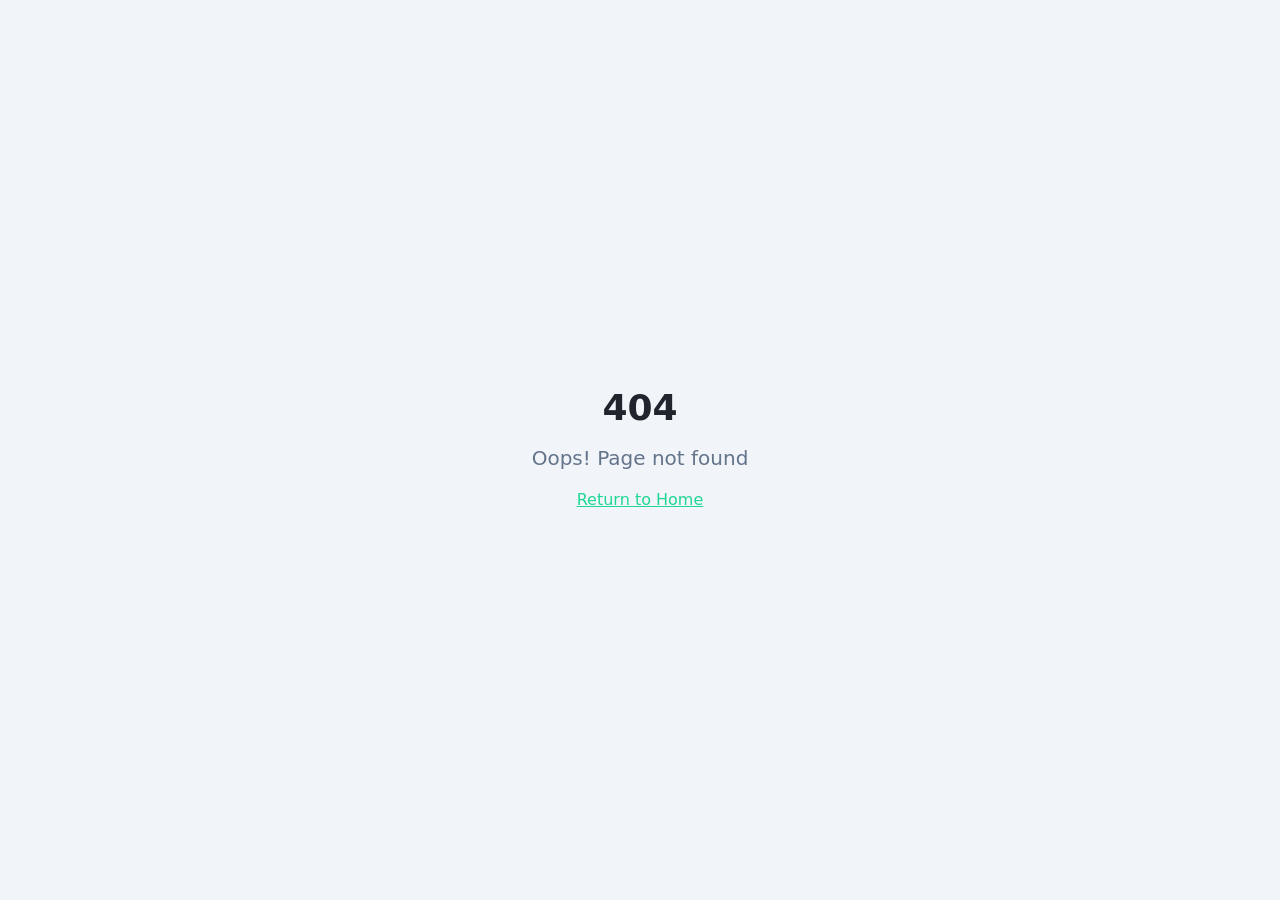
<file: index.html>
<!doctype html>
<html lang="en">
  <head>
    <meta charset="UTF-8" />
    <meta name="viewport" content="width=device-width, initial-scale=1.0" />
    <title>Ganpat Meghwal — Gitick Sales | Loan Services in Udaipur</title>
    <meta name="description" content="Ganpat Meghwal, Director at Gitick Sales, Udaipur. Home, Business, Personal, Mortgage Loans & Insurance services." />
    <meta name="author" content="Ganpat Meghwal" />

    <meta property="og:title" content="Ganpat Meghwal — Gitick Sales" />
    <meta property="og:description" content="Deals in all kinds of loans — Home, Business, Personal, Mortgage & more." />
    <meta property="og:type" content="profile" />
    <meta property="og:image" content="https://theganpat.com/og-image.png?v=2" />

    <meta name="twitter:card" content="summary_large_image" />
    <meta name="twitter:site" content="@ganpatmeghwal94" />
    <meta name="twitter:image" content="https://theganpat.com/og-image.png" />
    <script type="module" crossorigin src="/assets/index-DrXNhqH5.js"></script>
    <link rel="stylesheet" crossorigin href="/assets/index-D7jkDGzc.css">
  </head>

  <body>
    <div id="root"></div>
  </body>
</html>
</file>
<file: assets/index-D7jkDGzc.css>
*,:before,:after{--tw-border-spacing-x: 0;--tw-border-spacing-y: 0;--tw-translate-x: 0;--tw-translate-y: 0;--tw-rotate: 0;--tw-skew-x: 0;--tw-skew-y: 0;--tw-scale-x: 1;--tw-scale-y: 1;--tw-pan-x: ;--tw-pan-y: ;--tw-pinch-zoom: ;--tw-scroll-snap-strictness: proximity;--tw-gradient-from-position: ;--tw-gradient-via-position: ;--tw-gradient-to-position: ;--tw-ordinal: ;--tw-slashed-zero: ;--tw-numeric-figure: ;--tw-numeric-spacing: ;--tw-numeric-fraction: ;--tw-ring-inset: ;--tw-ring-offset-width: 0px;--tw-ring-offset-color: #fff;--tw-ring-color: rgb(59 130 246 / .5);--tw-ring-offset-shadow: 0 0 #0000;--tw-ring-shadow: 0 0 #0000;--tw-shadow: 0 0 #0000;--tw-shadow-colored: 0 0 #0000;--tw-blur: ;--tw-brightness: ;--tw-contrast: ;--tw-grayscale: ;--tw-hue-rotate: ;--tw-invert: ;--tw-saturate: ;--tw-sepia: ;--tw-drop-shadow: ;--tw-backdrop-blur: ;--tw-backdrop-brightness: ;--tw-backdrop-contrast: ;--tw-backdrop-grayscale: ;--tw-backdrop-hue-rotate: ;--tw-backdrop-invert: ;--tw-backdrop-opacity: ;--tw-backdrop-saturate: ;--tw-backdrop-sepia: ;--tw-contain-size: ;--tw-contain-layout: ;--tw-contain-paint: ;--tw-contain-style: }::backdrop{--tw-border-spacing-x: 0;--tw-border-spacing-y: 0;--tw-translate-x: 0;--tw-translate-y: 0;--tw-rotate: 0;--tw-skew-x: 0;--tw-skew-y: 0;--tw-scale-x: 1;--tw-scale-y: 1;--tw-pan-x: ;--tw-pan-y: ;--tw-pinch-zoom: ;--tw-scroll-snap-strictness: proximity;--tw-gradient-from-position: ;--tw-gradient-via-position: ;--tw-gradient-to-position: ;--tw-ordinal: ;--tw-slashed-zero: ;--tw-numeric-figure: ;--tw-numeric-spacing: ;--tw-numeric-fraction: ;--tw-ring-inset: ;--tw-ring-offset-width: 0px;--tw-ring-offset-color: #fff;--tw-ring-color: rgb(59 130 246 / .5);--tw-ring-offset-shadow: 0 0 #0000;--tw-ring-shadow: 0 0 #0000;--tw-shadow: 0 0 #0000;--tw-shadow-colored: 0 0 #0000;--tw-blur: ;--tw-brightness: ;--tw-contrast: ;--tw-grayscale: ;--tw-hue-rotate: ;--tw-invert: ;--tw-saturate: ;--tw-sepia: ;--tw-drop-shadow: ;--tw-backdrop-blur: ;--tw-backdrop-brightness: ;--tw-backdrop-contrast: ;--tw-backdrop-grayscale: ;--tw-backdrop-hue-rotate: ;--tw-backdrop-invert: ;--tw-backdrop-opacity: ;--tw-backdrop-saturate: ;--tw-backdrop-sepia: ;--tw-contain-size: ;--tw-contain-layout: ;--tw-contain-paint: ;--tw-contain-style: }*,:before,:after{box-sizing:border-box;border-width:0;border-style:solid;border-color:#e5e7eb}:before,:after{--tw-content: ""}html,:host{line-height:1.5;-webkit-text-size-adjust:100%;-moz-tab-size:4;-o-tab-size:4;tab-size:4;font-family:ui-sans-serif,system-ui,sans-serif,"Apple Color Emoji","Segoe UI Emoji",Segoe UI Symbol,"Noto Color Emoji";font-feature-settings:normal;font-variation-settings:normal;-webkit-tap-highlight-color:transparent}body{margin:0;line-height:inherit}hr{height:0;color:inherit;border-top-width:1px}abbr:where([title]){-webkit-text-decoration:underline dotted;text-decoration:underline dotted}h1,h2,h3,h4,h5,h6{font-size:inherit;font-weight:inherit}a{color:inherit;text-decoration:inherit}b,strong{font-weight:bolder}code,kbd,samp,pre{font-family:ui-monospace,SFMono-Regular,Menlo,Monaco,Consolas,Liberation Mono,Courier New,monospace;font-feature-settings:normal;font-variation-settings:normal;font-size:1em}small{font-size:80%}sub,sup{font-size:75%;line-height:0;position:relative;vertical-align:baseline}sub{bottom:-.25em}sup{top:-.5em}table{text-indent:0;border-color:inherit;border-collapse:collapse}button,input,optgroup,select,textarea{font-family:inherit;font-feature-settings:inherit;font-variation-settings:inherit;font-size:100%;font-weight:inherit;line-height:inherit;letter-spacing:inherit;color:inherit;margin:0;padding:0}button,select{text-transform:none}button,input:where([type=button]),input:where([type=reset]),input:where([type=submit]){-webkit-appearance:button;background-color:transparent;background-image:none}:-moz-focusring{outline:auto}:-moz-ui-invalid{box-shadow:none}progress{vertical-align:baseline}::-webkit-inner-spin-button,::-webkit-outer-spin-button{height:auto}[type=search]{-webkit-appearance:textfield;outline-offset:-2px}::-webkit-search-decoration{-webkit-appearance:none}::-webkit-file-upload-button{-webkit-appearance:button;font:inherit}summary{display:list-item}blockquote,dl,dd,h1,h2,h3,h4,h5,h6,hr,figure,p,pre{margin:0}fieldset{margin:0;padding:0}legend{padding:0}ol,ul,menu{list-style:none;margin:0;padding:0}dialog{padding:0}textarea{resize:vertical}input::-moz-placeholder,textarea::-moz-placeholder{opacity:1;color:#9ca3af}input::placeholder,textarea::placeholder{opacity:1;color:#9ca3af}button,[role=button]{cursor:pointer}:disabled{cursor:default}img,svg,video,canvas,audio,iframe,embed,object{display:block;vertical-align:middle}img,video{max-width:100%;height:auto}[hidden]:where(:not([hidden=until-found])){display:none}:root{--background: 220 20% 94%;--foreground: 220 15% 15%;--page-bg: 220 20% 94%;--card-bg: 220 15% 18%;--card-fg: 0 0% 95%;--muted-fg: 220 10% 65%;--card: 220 15% 18%;--card-foreground: 0 0% 95%;--popover: 220 15% 18%;--popover-foreground: 0 0% 95%;--primary: 158 75% 48%;--primary-foreground: 220 15% 12%;--banner-from: 195 65% 12%;--banner-to: 195 55% 22%;--secondary: 210 40% 96.1%;--secondary-foreground: 222.2 47.4% 11.2%;--muted: 210 40% 96.1%;--muted-foreground: 215.4 16.3% 46.9%;--accent: 210 40% 96.1%;--accent-foreground: 222.2 47.4% 11.2%;--destructive: 0 84.2% 60.2%;--destructive-foreground: 210 40% 98%;--border: 214.3 31.8% 91.4%;--input: 214.3 31.8% 91.4%;--ring: 222.2 84% 4.9%;--radius: .5rem;--sidebar-background: 0 0% 98%;--sidebar-foreground: 240 5.3% 26.1%;--sidebar-primary: 240 5.9% 10%;--sidebar-primary-foreground: 0 0% 98%;--sidebar-accent: 240 4.8% 95.9%;--sidebar-accent-foreground: 240 5.9% 10%;--sidebar-border: 220 13% 91%;--sidebar-ring: 217.2 91.2% 59.8%}.dark{--background: 222.2 84% 4.9%;--foreground: 210 40% 98%;--card: 222.2 84% 4.9%;--card-foreground: 210 40% 98%;--popover: 222.2 84% 4.9%;--popover-foreground: 210 40% 98%;--primary: 210 40% 98%;--primary-foreground: 222.2 47.4% 11.2%;--secondary: 217.2 32.6% 17.5%;--secondary-foreground: 210 40% 98%;--muted: 217.2 32.6% 17.5%;--muted-foreground: 215 20.2% 65.1%;--accent: 217.2 32.6% 17.5%;--accent-foreground: 210 40% 98%;--destructive: 0 62.8% 30.6%;--destructive-foreground: 210 40% 98%;--border: 217.2 32.6% 17.5%;--input: 217.2 32.6% 17.5%;--ring: 212.7 26.8% 83.9%;--sidebar-background: 240 5.9% 10%;--sidebar-foreground: 240 4.8% 95.9%;--sidebar-primary: 224.3 76.3% 48%;--sidebar-primary-foreground: 0 0% 100%;--sidebar-accent: 240 3.7% 15.9%;--sidebar-accent-foreground: 240 4.8% 95.9%;--sidebar-border: 240 3.7% 15.9%;--sidebar-ring: 217.2 91.2% 59.8%}*{border-color:hsl(var(--border))}body{background-color:hsl(var(--background));color:hsl(var(--foreground))}.sr-only{position:absolute;width:1px;height:1px;padding:0;margin:-1px;overflow:hidden;clip:rect(0,0,0,0);white-space:nowrap;border-width:0}.pointer-events-none{pointer-events:none}.pointer-events-auto{pointer-events:auto}.visible{visibility:visible}.invisible{visibility:hidden}.fixed{position:fixed}.absolute{position:absolute}.relative{position:relative}.inset-0{top:0;right:0;bottom:0;left:0}.inset-x-0{left:0;right:0}.inset-y-0{top:0;bottom:0}.-bottom-12{bottom:-3rem}.-left-12{left:-3rem}.-right-12{right:-3rem}.-top-12{top:-3rem}.bottom-0{bottom:0}.bottom-5{bottom:1.25rem}.left-0{left:0}.left-1{left:.25rem}.left-1\/2{left:50%}.left-2{left:.5rem}.left-3{left:.75rem}.left-\[50\%\]{left:50%}.right-0{right:0}.right-1{right:.25rem}.right-2{right:.5rem}.right-3{right:.75rem}.right-4{right:1rem}.top-0{top:0}.top-1\.5{top:.375rem}.top-1\/2{top:50%}.top-2{top:.5rem}.top-3{top:.75rem}.top-3\.5{top:.875rem}.top-4{top:1rem}.top-\[1px\]{top:1px}.top-\[50\%\]{top:50%}.top-\[60\%\]{top:60%}.top-full{top:100%}.z-10{z-index:10}.z-20{z-index:20}.z-50{z-index:50}.z-\[100\]{z-index:100}.z-\[1\]{z-index:1}.z-\[60\]{z-index:60}.-mx-1{margin-left:-.25rem;margin-right:-.25rem}.mx-2{margin-left:.5rem;margin-right:.5rem}.mx-3\.5{margin-left:.875rem;margin-right:.875rem}.mx-auto{margin-left:auto;margin-right:auto}.my-0\.5{margin-top:.125rem;margin-bottom:.125rem}.my-1{margin-top:.25rem;margin-bottom:.25rem}.-ml-3{margin-left:-.75rem}.-ml-4{margin-left:-1rem}.-mt-4{margin-top:-1rem}.mb-1{margin-bottom:.25rem}.mb-2{margin-bottom:.5rem}.mb-4{margin-bottom:1rem}.mb-5{margin-bottom:1.25rem}.mb-6{margin-bottom:1.5rem}.ml-1{margin-left:.25rem}.ml-auto{margin-left:auto}.mr-2{margin-right:.5rem}.mt-1{margin-top:.25rem}.mt-1\.5{margin-top:.375rem}.mt-2{margin-top:.5rem}.mt-24{margin-top:6rem}.mt-3{margin-top:.75rem}.mt-4{margin-top:1rem}.mt-5{margin-top:1.25rem}.mt-6{margin-top:1.5rem}.mt-auto{margin-top:auto}.block{display:block}.inline-block{display:inline-block}.flex{display:flex}.inline-flex{display:inline-flex}.table{display:table}.grid{display:grid}.hidden{display:none}.aspect-square{aspect-ratio:1 / 1}.aspect-video{aspect-ratio:16 / 9}.size-4{width:1rem;height:1rem}.h-1\.5{height:.375rem}.h-10{height:2.5rem}.h-11{height:2.75rem}.h-12{height:3rem}.h-2{height:.5rem}.h-2\.5{height:.625rem}.h-20{height:5rem}.h-24{height:6rem}.h-3{height:.75rem}.h-3\.5{height:.875rem}.h-4{height:1rem}.h-40{height:10rem}.h-44{height:11rem}.h-48{height:12rem}.h-5{height:1.25rem}.h-56{height:14rem}.h-6{height:1.5rem}.h-7{height:1.75rem}.h-8{height:2rem}.h-9{height:2.25rem}.h-\[1px\]{height:1px}.h-\[var\(--radix-navigation-menu-viewport-height\)\]{height:var(--radix-navigation-menu-viewport-height)}.h-\[var\(--radix-select-trigger-height\)\]{height:var(--radix-select-trigger-height)}.h-auto{height:auto}.h-full{height:100%}.h-px{height:1px}.h-svh{height:100svh}.max-h-80{max-height:20rem}.max-h-96{max-height:24rem}.max-h-\[300px\]{max-height:300px}.max-h-\[85vh\]{max-height:85vh}.max-h-screen{max-height:100vh}.min-h-0{min-height:0px}.min-h-\[80px\]{min-height:80px}.min-h-screen{min-height:100vh}.min-h-svh{min-height:100svh}.w-0{width:0px}.w-1{width:.25rem}.w-10{width:2.5rem}.w-11{width:2.75rem}.w-12{width:3rem}.w-2{width:.5rem}.w-2\.5{width:.625rem}.w-24{width:6rem}.w-3{width:.75rem}.w-3\.5{width:.875rem}.w-3\/4{width:75%}.w-4{width:1rem}.w-44{width:11rem}.w-5{width:1.25rem}.w-6{width:1.5rem}.w-64{width:16rem}.w-7{width:1.75rem}.w-72{width:18rem}.w-8{width:2rem}.w-9{width:2.25rem}.w-\[--sidebar-width\]{width:var(--sidebar-width)}.w-\[100px\]{width:100px}.w-\[1px\]{width:1px}.w-auto{width:auto}.w-full{width:100%}.w-max{width:-moz-max-content;width:max-content}.w-px{width:1px}.min-w-0{min-width:0px}.min-w-5{min-width:1.25rem}.min-w-\[12rem\]{min-width:12rem}.min-w-\[8rem\]{min-width:8rem}.min-w-\[var\(--radix-select-trigger-width\)\]{min-width:var(--radix-select-trigger-width)}.max-w-\[--skeleton-width\]{max-width:var(--skeleton-width)}.max-w-\[92vw\]{max-width:92vw}.max-w-lg{max-width:32rem}.max-w-max{max-width:-moz-max-content;max-width:max-content}.max-w-xl{max-width:36rem}.flex-1{flex:1 1 0%}.shrink-0{flex-shrink:0}.grow{flex-grow:1}.grow-0{flex-grow:0}.basis-1\/2{flex-basis:50%}.basis-full{flex-basis:100%}.caption-bottom{caption-side:bottom}.border-collapse{border-collapse:collapse}.-translate-x-1\/2{--tw-translate-x: -50%;transform:translate(var(--tw-translate-x),var(--tw-translate-y)) rotate(var(--tw-rotate)) skew(var(--tw-skew-x)) skewY(var(--tw-skew-y)) scaleX(var(--tw-scale-x)) scaleY(var(--tw-scale-y))}.-translate-x-px{--tw-translate-x: -1px;transform:translate(var(--tw-translate-x),var(--tw-translate-y)) rotate(var(--tw-rotate)) skew(var(--tw-skew-x)) skewY(var(--tw-skew-y)) scaleX(var(--tw-scale-x)) scaleY(var(--tw-scale-y))}.-translate-y-1\/2{--tw-translate-y: -50%;transform:translate(var(--tw-translate-x),var(--tw-translate-y)) rotate(var(--tw-rotate)) skew(var(--tw-skew-x)) skewY(var(--tw-skew-y)) scaleX(var(--tw-scale-x)) scaleY(var(--tw-scale-y))}.translate-x-\[-50\%\]{--tw-translate-x: -50%;transform:translate(var(--tw-translate-x),var(--tw-translate-y)) rotate(var(--tw-rotate)) skew(var(--tw-skew-x)) skewY(var(--tw-skew-y)) scaleX(var(--tw-scale-x)) scaleY(var(--tw-scale-y))}.translate-x-px{--tw-translate-x: 1px;transform:translate(var(--tw-translate-x),var(--tw-translate-y)) rotate(var(--tw-rotate)) skew(var(--tw-skew-x)) skewY(var(--tw-skew-y)) scaleX(var(--tw-scale-x)) scaleY(var(--tw-scale-y))}.translate-y-\[-50\%\]{--tw-translate-y: -50%;transform:translate(var(--tw-translate-x),var(--tw-translate-y)) rotate(var(--tw-rotate)) skew(var(--tw-skew-x)) skewY(var(--tw-skew-y)) scaleX(var(--tw-scale-x)) scaleY(var(--tw-scale-y))}.rotate-45{--tw-rotate: 45deg;transform:translate(var(--tw-translate-x),var(--tw-translate-y)) rotate(var(--tw-rotate)) skew(var(--tw-skew-x)) skewY(var(--tw-skew-y)) scaleX(var(--tw-scale-x)) scaleY(var(--tw-scale-y))}.rotate-90{--tw-rotate: 90deg;transform:translate(var(--tw-translate-x),var(--tw-translate-y)) rotate(var(--tw-rotate)) skew(var(--tw-skew-x)) skewY(var(--tw-skew-y)) scaleX(var(--tw-scale-x)) scaleY(var(--tw-scale-y))}.transform{transform:translate(var(--tw-translate-x),var(--tw-translate-y)) rotate(var(--tw-rotate)) skew(var(--tw-skew-x)) skewY(var(--tw-skew-y)) scaleX(var(--tw-scale-x)) scaleY(var(--tw-scale-y))}@keyframes pulse{50%{opacity:.5}}.animate-pulse{animation:pulse 2s cubic-bezier(.4,0,.6,1) infinite}.cursor-default{cursor:default}.cursor-pointer{cursor:pointer}.touch-none{touch-action:none}.select-none{-webkit-user-select:none;-moz-user-select:none;user-select:none}.resize-none{resize:none}.list-none{list-style-type:none}.grid-cols-1{grid-template-columns:repeat(1,minmax(0,1fr))}.flex-row{flex-direction:row}.flex-col{flex-direction:column}.flex-col-reverse{flex-direction:column-reverse}.flex-wrap{flex-wrap:wrap}.items-start{align-items:flex-start}.items-end{align-items:flex-end}.items-center{align-items:center}.items-stretch{align-items:stretch}.justify-center{justify-content:center}.justify-between{justify-content:space-between}.gap-1{gap:.25rem}.gap-1\.5{gap:.375rem}.gap-2{gap:.5rem}.gap-3{gap:.75rem}.gap-4{gap:1rem}.space-x-1>:not([hidden])~:not([hidden]){--tw-space-x-reverse: 0;margin-right:calc(.25rem * var(--tw-space-x-reverse));margin-left:calc(.25rem * calc(1 - var(--tw-space-x-reverse)))}.space-x-4>:not([hidden])~:not([hidden]){--tw-space-x-reverse: 0;margin-right:calc(1rem * var(--tw-space-x-reverse));margin-left:calc(1rem * calc(1 - var(--tw-space-x-reverse)))}.space-y-1>:not([hidden])~:not([hidden]){--tw-space-y-reverse: 0;margin-top:calc(.25rem * calc(1 - var(--tw-space-y-reverse)));margin-bottom:calc(.25rem * var(--tw-space-y-reverse))}.space-y-1\.5>:not([hidden])~:not([hidden]){--tw-space-y-reverse: 0;margin-top:calc(.375rem * calc(1 - var(--tw-space-y-reverse)));margin-bottom:calc(.375rem * var(--tw-space-y-reverse))}.space-y-2>:not([hidden])~:not([hidden]){--tw-space-y-reverse: 0;margin-top:calc(.5rem * calc(1 - var(--tw-space-y-reverse)));margin-bottom:calc(.5rem * var(--tw-space-y-reverse))}.space-y-3>:not([hidden])~:not([hidden]){--tw-space-y-reverse: 0;margin-top:calc(.75rem * calc(1 - var(--tw-space-y-reverse)));margin-bottom:calc(.75rem * var(--tw-space-y-reverse))}.space-y-4>:not([hidden])~:not([hidden]){--tw-space-y-reverse: 0;margin-top:calc(1rem * calc(1 - var(--tw-space-y-reverse)));margin-bottom:calc(1rem * var(--tw-space-y-reverse))}.space-y-6>:not([hidden])~:not([hidden]){--tw-space-y-reverse: 0;margin-top:calc(1.5rem * calc(1 - var(--tw-space-y-reverse)));margin-bottom:calc(1.5rem * var(--tw-space-y-reverse))}.divide-y>:not([hidden])~:not([hidden]){--tw-divide-y-reverse: 0;border-top-width:calc(1px * calc(1 - var(--tw-divide-y-reverse)));border-bottom-width:calc(1px * var(--tw-divide-y-reverse))}.divide-card-foreground\/10>:not([hidden])~:not([hidden]){border-color:hsl(var(--card-foreground) / .1)}.overflow-auto{overflow:auto}.overflow-hidden{overflow:hidden}.overflow-y-auto{overflow-y:auto}.overflow-x-hidden{overflow-x:hidden}.whitespace-nowrap{white-space:nowrap}.whitespace-pre-line{white-space:pre-line}.break-words{overflow-wrap:break-word}.break-all{word-break:break-all}.rounded-2xl{border-radius:1rem}.rounded-\[2px\]{border-radius:2px}.rounded-\[inherit\]{border-radius:inherit}.rounded-full{border-radius:9999px}.rounded-lg{border-radius:var(--radius)}.rounded-md{border-radius:calc(var(--radius) - 2px)}.rounded-sm{border-radius:calc(var(--radius) - 4px)}.rounded-xl{border-radius:.75rem}.rounded-t-\[10px\]{border-top-left-radius:10px;border-top-right-radius:10px}.rounded-tl-sm{border-top-left-radius:calc(var(--radius) - 4px)}.border{border-width:1px}.border-2{border-width:2px}.border-4{border-width:4px}.border-\[1\.5px\]{border-width:1.5px}.border-y{border-top-width:1px;border-bottom-width:1px}.border-b{border-bottom-width:1px}.border-l{border-left-width:1px}.border-r{border-right-width:1px}.border-t{border-top-width:1px}.border-dashed{border-style:dashed}.border-\[--color-border\]{border-color:var(--color-border)}.border-border\/50{border-color:hsl(var(--border) / .5)}.border-card-foreground\/10{border-color:hsl(var(--card-foreground) / .1)}.border-card-foreground\/15{border-color:hsl(var(--card-foreground) / .15)}.border-card-foreground\/20{border-color:hsl(var(--card-foreground) / .2)}.border-destructive{border-color:hsl(var(--destructive))}.border-destructive\/50{border-color:hsl(var(--destructive) / .5)}.border-input{border-color:hsl(var(--input))}.border-primary{border-color:hsl(var(--primary))}.border-primary\/40{border-color:hsl(var(--primary) / .4)}.border-sidebar-border{border-color:hsl(var(--sidebar-border))}.border-transparent{border-color:transparent}.border-l-transparent{border-left-color:transparent}.border-t-transparent{border-top-color:transparent}.bg-\[--color-bg\]{background-color:var(--color-bg)}.bg-\[rgb\(239\,227\,209\)\]{--tw-bg-opacity: 1;background-color:rgb(239 227 209 / var(--tw-bg-opacity, 1))}.bg-accent{background-color:hsl(var(--accent))}.bg-background{background-color:hsl(var(--background))}.bg-background\/10{background-color:hsl(var(--background) / .1)}.bg-background\/5{background-color:hsl(var(--background) / .05)}.bg-black\/40{background-color:#0006}.bg-black\/80{background-color:#000c}.bg-black\/90{background-color:#000000e6}.bg-border{background-color:hsl(var(--border))}.bg-card{background-color:hsl(var(--card))}.bg-card-foreground\/10{background-color:hsl(var(--card-foreground) / .1)}.bg-card-foreground\/30{background-color:hsl(var(--card-foreground) / .3)}.bg-card\/40{background-color:hsl(var(--card) / .4)}.bg-card\/80{background-color:hsl(var(--card) / .8)}.bg-destructive{background-color:hsl(var(--destructive))}.bg-foreground{background-color:hsl(var(--foreground))}.bg-foreground\/80{background-color:hsl(var(--foreground) / .8)}.bg-muted{background-color:hsl(var(--muted))}.bg-muted\/50{background-color:hsl(var(--muted) / .5)}.bg-popover{background-color:hsl(var(--popover))}.bg-primary{background-color:hsl(var(--primary))}.bg-primary\/15{background-color:hsl(var(--primary) / .15)}.bg-secondary{background-color:hsl(var(--secondary))}.bg-sidebar{background-color:hsl(var(--sidebar-background))}.bg-sidebar-border{background-color:hsl(var(--sidebar-border))}.bg-transparent{background-color:transparent}.bg-white{--tw-bg-opacity: 1;background-color:rgb(255 255 255 / var(--tw-bg-opacity, 1))}.bg-gradient-to-br{background-image:linear-gradient(to bottom right,var(--tw-gradient-stops))}.from-\[hsl\(var\(--banner-from\)\)\]{--tw-gradient-from: hsl(var(--banner-from)) var(--tw-gradient-from-position);--tw-gradient-to: hsl(var(--banner-from) / 0) var(--tw-gradient-to-position);--tw-gradient-stops: var(--tw-gradient-from), var(--tw-gradient-to)}.to-\[hsl\(var\(--banner-to\)\)\]{--tw-gradient-to: hsl(var(--banner-to)) var(--tw-gradient-to-position)}.fill-current{fill:currentColor}.object-contain{-o-object-fit:contain;object-fit:contain}.object-cover{-o-object-fit:cover;object-fit:cover}.p-0{padding:0}.p-1{padding:.25rem}.p-1\.5{padding:.375rem}.p-2{padding:.5rem}.p-3{padding:.75rem}.p-4{padding:1rem}.p-6{padding:1.5rem}.p-\[1px\]{padding:1px}.px-1{padding-left:.25rem;padding-right:.25rem}.px-2{padding-left:.5rem;padding-right:.5rem}.px-2\.5{padding-left:.625rem;padding-right:.625rem}.px-3{padding-left:.75rem;padding-right:.75rem}.px-4{padding-left:1rem;padding-right:1rem}.px-5{padding-left:1.25rem;padding-right:1.25rem}.px-8{padding-left:2rem;padding-right:2rem}.py-0\.5{padding-top:.125rem;padding-bottom:.125rem}.py-1{padding-top:.25rem;padding-bottom:.25rem}.py-1\.5{padding-top:.375rem;padding-bottom:.375rem}.py-2{padding-top:.5rem;padding-bottom:.5rem}.py-2\.5{padding-top:.625rem;padding-bottom:.625rem}.py-3{padding-top:.75rem;padding-bottom:.75rem}.py-4{padding-top:1rem;padding-bottom:1rem}.py-6{padding-top:1.5rem;padding-bottom:1.5rem}.py-8{padding-top:2rem;padding-bottom:2rem}.pb-3{padding-bottom:.75rem}.pb-4{padding-bottom:1rem}.pl-2\.5{padding-left:.625rem}.pl-3{padding-left:.75rem}.pl-4{padding-left:1rem}.pl-8{padding-left:2rem}.pr-2{padding-right:.5rem}.pr-2\.5{padding-right:.625rem}.pr-8{padding-right:2rem}.pt-0{padding-top:0}.pt-1{padding-top:.25rem}.pt-3{padding-top:.75rem}.pt-4{padding-top:1rem}.text-left{text-align:left}.text-center{text-align:center}.align-middle{vertical-align:middle}.font-mono{font-family:ui-monospace,SFMono-Regular,Menlo,Monaco,Consolas,Liberation Mono,Courier New,monospace}.text-2xl{font-size:1.5rem;line-height:2rem}.text-4xl{font-size:2.25rem;line-height:2.5rem}.text-\[0\.8rem\]{font-size:.8rem}.text-\[10px\]{font-size:10px}.text-\[11px\]{font-size:11px}.text-base{font-size:1rem;line-height:1.5rem}.text-lg{font-size:1.125rem;line-height:1.75rem}.text-sm{font-size:.875rem;line-height:1.25rem}.text-xl{font-size:1.25rem;line-height:1.75rem}.text-xs{font-size:.75rem;line-height:1rem}.font-bold{font-weight:700}.font-extrabold{font-weight:800}.font-medium{font-weight:500}.font-normal{font-weight:400}.font-semibold{font-weight:600}.uppercase{text-transform:uppercase}.italic{font-style:italic}.tabular-nums{--tw-numeric-spacing: tabular-nums;font-variant-numeric:var(--tw-ordinal) var(--tw-slashed-zero) var(--tw-numeric-figure) var(--tw-numeric-spacing) var(--tw-numeric-fraction)}.leading-none{line-height:1}.leading-relaxed{line-height:1.625}.tracking-\[0\.25em\]{letter-spacing:.25em}.tracking-tight{letter-spacing:-.025em}.tracking-wider{letter-spacing:.05em}.tracking-widest{letter-spacing:.1em}.text-accent-foreground{color:hsl(var(--accent-foreground))}.text-card-foreground{color:hsl(var(--card-foreground))}.text-card-foreground\/70{color:hsl(var(--card-foreground) / .7)}.text-card-foreground\/80{color:hsl(var(--card-foreground) / .8)}.text-card-foreground\/85{color:hsl(var(--card-foreground) / .85)}.text-card-foreground\/90{color:hsl(var(--card-foreground) / .9)}.text-card-foreground\/95{color:hsl(var(--card-foreground) / .95)}.text-current{color:currentColor}.text-destructive{color:hsl(var(--destructive))}.text-destructive-foreground{color:hsl(var(--destructive-foreground))}.text-foreground{color:hsl(var(--foreground))}.text-foreground\/50{color:hsl(var(--foreground) / .5)}.text-foreground\/80{color:hsl(var(--foreground) / .8)}.text-muted-foreground{color:hsl(var(--muted-foreground))}.text-popover-foreground{color:hsl(var(--popover-foreground))}.text-primary{color:hsl(var(--primary))}.text-primary-foreground{color:hsl(var(--primary-foreground))}.text-secondary-foreground{color:hsl(var(--secondary-foreground))}.text-sidebar-foreground{color:hsl(var(--sidebar-foreground))}.text-sidebar-foreground\/70{color:hsl(var(--sidebar-foreground) / .7)}.text-white\/80{color:#fffc}.underline{text-decoration-line:underline}.underline-offset-4{text-underline-offset:4px}.opacity-0{opacity:0}.opacity-25{opacity:.25}.opacity-50{opacity:.5}.opacity-60{opacity:.6}.opacity-70{opacity:.7}.opacity-90{opacity:.9}.shadow-2xl{--tw-shadow: 0 25px 50px -12px rgb(0 0 0 / .25);--tw-shadow-colored: 0 25px 50px -12px var(--tw-shadow-color);box-shadow:var(--tw-ring-offset-shadow, 0 0 #0000),var(--tw-ring-shadow, 0 0 #0000),var(--tw-shadow)}.shadow-\[0_0_0_1px_hsl\(var\(--sidebar-border\)\)\]{--tw-shadow: 0 0 0 1px hsl(var(--sidebar-border));--tw-shadow-colored: 0 0 0 1px var(--tw-shadow-color);box-shadow:var(--tw-ring-offset-shadow, 0 0 #0000),var(--tw-ring-shadow, 0 0 #0000),var(--tw-shadow)}.shadow-lg{--tw-shadow: 0 10px 15px -3px rgb(0 0 0 / .1), 0 4px 6px -4px rgb(0 0 0 / .1);--tw-shadow-colored: 0 10px 15px -3px var(--tw-shadow-color), 0 4px 6px -4px var(--tw-shadow-color);box-shadow:var(--tw-ring-offset-shadow, 0 0 #0000),var(--tw-ring-shadow, 0 0 #0000),var(--tw-shadow)}.shadow-md{--tw-shadow: 0 4px 6px -1px rgb(0 0 0 / .1), 0 2px 4px -2px rgb(0 0 0 / .1);--tw-shadow-colored: 0 4px 6px -1px var(--tw-shadow-color), 0 2px 4px -2px var(--tw-shadow-color);box-shadow:var(--tw-ring-offset-shadow, 0 0 #0000),var(--tw-ring-shadow, 0 0 #0000),var(--tw-shadow)}.shadow-none{--tw-shadow: 0 0 #0000;--tw-shadow-colored: 0 0 #0000;box-shadow:var(--tw-ring-offset-shadow, 0 0 #0000),var(--tw-ring-shadow, 0 0 #0000),var(--tw-shadow)}.shadow-sm{--tw-shadow: 0 1px 2px 0 rgb(0 0 0 / .05);--tw-shadow-colored: 0 1px 2px 0 var(--tw-shadow-color);box-shadow:var(--tw-ring-offset-shadow, 0 0 #0000),var(--tw-ring-shadow, 0 0 #0000),var(--tw-shadow)}.shadow-xl{--tw-shadow: 0 20px 25px -5px rgb(0 0 0 / .1), 0 8px 10px -6px rgb(0 0 0 / .1);--tw-shadow-colored: 0 20px 25px -5px var(--tw-shadow-color), 0 8px 10px -6px var(--tw-shadow-color);box-shadow:var(--tw-ring-offset-shadow, 0 0 #0000),var(--tw-ring-shadow, 0 0 #0000),var(--tw-shadow)}.outline-none{outline:2px solid transparent;outline-offset:2px}.outline{outline-style:solid}.ring-0{--tw-ring-offset-shadow: var(--tw-ring-inset) 0 0 0 var(--tw-ring-offset-width) var(--tw-ring-offset-color);--tw-ring-shadow: var(--tw-ring-inset) 0 0 0 calc(0px + var(--tw-ring-offset-width)) var(--tw-ring-color);box-shadow:var(--tw-ring-offset-shadow),var(--tw-ring-shadow),var(--tw-shadow, 0 0 #0000)}.ring-2{--tw-ring-offset-shadow: var(--tw-ring-inset) 0 0 0 var(--tw-ring-offset-width) var(--tw-ring-offset-color);--tw-ring-shadow: var(--tw-ring-inset) 0 0 0 calc(2px + var(--tw-ring-offset-width)) var(--tw-ring-color);box-shadow:var(--tw-ring-offset-shadow),var(--tw-ring-shadow),var(--tw-shadow, 0 0 #0000)}.ring-4{--tw-ring-offset-shadow: var(--tw-ring-inset) 0 0 0 var(--tw-ring-offset-width) var(--tw-ring-offset-color);--tw-ring-shadow: var(--tw-ring-inset) 0 0 0 calc(4px + var(--tw-ring-offset-width)) var(--tw-ring-color);box-shadow:var(--tw-ring-offset-shadow),var(--tw-ring-shadow),var(--tw-shadow, 0 0 #0000)}.ring-card-foreground\/15{--tw-ring-color: hsl(var(--card-foreground) / .15)}.ring-ring{--tw-ring-color: hsl(var(--ring))}.ring-sidebar-ring{--tw-ring-color: hsl(var(--sidebar-ring))}.ring-offset-background{--tw-ring-offset-color: hsl(var(--background))}.filter{filter:var(--tw-blur) var(--tw-brightness) var(--tw-contrast) var(--tw-grayscale) var(--tw-hue-rotate) var(--tw-invert) var(--tw-saturate) var(--tw-sepia) var(--tw-drop-shadow)}.backdrop-blur-sm{--tw-backdrop-blur: blur(4px);-webkit-backdrop-filter:var(--tw-backdrop-blur) var(--tw-backdrop-brightness) var(--tw-backdrop-contrast) var(--tw-backdrop-grayscale) var(--tw-backdrop-hue-rotate) var(--tw-backdrop-invert) var(--tw-backdrop-opacity) var(--tw-backdrop-saturate) var(--tw-backdrop-sepia);backdrop-filter:var(--tw-backdrop-blur) var(--tw-backdrop-brightness) var(--tw-backdrop-contrast) var(--tw-backdrop-grayscale) var(--tw-backdrop-hue-rotate) var(--tw-backdrop-invert) var(--tw-backdrop-opacity) var(--tw-backdrop-saturate) var(--tw-backdrop-sepia)}.transition{transition-property:color,background-color,border-color,text-decoration-color,fill,stroke,opacity,box-shadow,transform,filter,backdrop-filter;transition-timing-function:cubic-bezier(.4,0,.2,1);transition-duration:.15s}.transition-\[left\,right\,width\]{transition-property:left,right,width;transition-timing-function:cubic-bezier(.4,0,.2,1);transition-duration:.15s}.transition-\[margin\,opa\]{transition-property:margin,opa;transition-timing-function:cubic-bezier(.4,0,.2,1);transition-duration:.15s}.transition-\[width\,height\,padding\]{transition-property:width,height,padding;transition-timing-function:cubic-bezier(.4,0,.2,1);transition-duration:.15s}.transition-\[width\]{transition-property:width;transition-timing-function:cubic-bezier(.4,0,.2,1);transition-duration:.15s}.transition-all{transition-property:all;transition-timing-function:cubic-bezier(.4,0,.2,1);transition-duration:.15s}.transition-colors{transition-property:color,background-color,border-color,text-decoration-color,fill,stroke;transition-timing-function:cubic-bezier(.4,0,.2,1);transition-duration:.15s}.transition-opacity{transition-property:opacity;transition-timing-function:cubic-bezier(.4,0,.2,1);transition-duration:.15s}.transition-transform{transition-property:transform;transition-timing-function:cubic-bezier(.4,0,.2,1);transition-duration:.15s}.duration-1000{transition-duration:1s}.duration-200{transition-duration:.2s}.ease-in-out{transition-timing-function:cubic-bezier(.4,0,.2,1)}.ease-linear{transition-timing-function:linear}@keyframes enter{0%{opacity:var(--tw-enter-opacity, 1);transform:translate3d(var(--tw-enter-translate-x, 0),var(--tw-enter-translate-y, 0),0) scale3d(var(--tw-enter-scale, 1),var(--tw-enter-scale, 1),var(--tw-enter-scale, 1)) rotate(var(--tw-enter-rotate, 0))}}@keyframes exit{to{opacity:var(--tw-exit-opacity, 1);transform:translate3d(var(--tw-exit-translate-x, 0),var(--tw-exit-translate-y, 0),0) scale3d(var(--tw-exit-scale, 1),var(--tw-exit-scale, 1),var(--tw-exit-scale, 1)) rotate(var(--tw-exit-rotate, 0))}}.animate-in{animation-name:enter;animation-duration:.15s;--tw-enter-opacity: initial;--tw-enter-scale: initial;--tw-enter-rotate: initial;--tw-enter-translate-x: initial;--tw-enter-translate-y: initial}.fade-in-0{--tw-enter-opacity: 0}.fade-in-80{--tw-enter-opacity: .8}.zoom-in-95{--tw-enter-scale: .95}.duration-1000{animation-duration:1s}.duration-200{animation-duration:.2s}.ease-in-out{animation-timing-function:cubic-bezier(.4,0,.2,1)}.ease-linear{animation-timing-function:linear}.file\:border-0::file-selector-button{border-width:0px}.file\:bg-transparent::file-selector-button{background-color:transparent}.file\:text-sm::file-selector-button{font-size:.875rem;line-height:1.25rem}.file\:font-medium::file-selector-button{font-weight:500}.file\:text-foreground::file-selector-button{color:hsl(var(--foreground))}.placeholder\:text-muted-foreground::-moz-placeholder{color:hsl(var(--muted-foreground))}.placeholder\:text-muted-foreground::placeholder{color:hsl(var(--muted-foreground))}.after\:absolute:after{content:var(--tw-content);position:absolute}.after\:-inset-2:after{content:var(--tw-content);top:-.5rem;right:-.5rem;bottom:-.5rem;left:-.5rem}.after\:inset-y-0:after{content:var(--tw-content);top:0;bottom:0}.after\:bottom-0:after{content:var(--tw-content);bottom:0}.after\:left-1\/2:after{content:var(--tw-content);left:50%}.after\:h-\[3px\]:after{content:var(--tw-content);height:3px}.after\:w-1:after{content:var(--tw-content);width:.25rem}.after\:w-12:after{content:var(--tw-content);width:3rem}.after\:w-\[2px\]:after{content:var(--tw-content);width:2px}.after\:-translate-x-1\/2:after{content:var(--tw-content);--tw-translate-x: -50%;transform:translate(var(--tw-translate-x),var(--tw-translate-y)) rotate(var(--tw-rotate)) skew(var(--tw-skew-x)) skewY(var(--tw-skew-y)) scaleX(var(--tw-scale-x)) scaleY(var(--tw-scale-y))}.after\:rounded-full:after{content:var(--tw-content);border-radius:9999px}.after\:bg-primary:after{content:var(--tw-content);background-color:hsl(var(--primary))}.after\:content-\[\'\'\]:after{--tw-content: "";content:var(--tw-content)}.first\:rounded-l-md:first-child{border-top-left-radius:calc(var(--radius) - 2px);border-bottom-left-radius:calc(var(--radius) - 2px)}.first\:border-l:first-child{border-left-width:1px}.last\:rounded-r-md:last-child{border-top-right-radius:calc(var(--radius) - 2px);border-bottom-right-radius:calc(var(--radius) - 2px)}.focus-within\:relative:focus-within{position:relative}.focus-within\:z-20:focus-within{z-index:20}.hover\:scale-\[1\.03\]:hover{--tw-scale-x: 1.03;--tw-scale-y: 1.03;transform:translate(var(--tw-translate-x),var(--tw-translate-y)) rotate(var(--tw-rotate)) skew(var(--tw-skew-x)) skewY(var(--tw-skew-y)) scaleX(var(--tw-scale-x)) scaleY(var(--tw-scale-y))}.hover\:border-primary\/50:hover{border-color:hsl(var(--primary) / .5)}.hover\:bg-accent:hover{background-color:hsl(var(--accent))}.hover\:bg-card\/60:hover{background-color:hsl(var(--card) / .6)}.hover\:bg-destructive\/80:hover{background-color:hsl(var(--destructive) / .8)}.hover\:bg-destructive\/90:hover{background-color:hsl(var(--destructive) / .9)}.hover\:bg-muted:hover{background-color:hsl(var(--muted))}.hover\:bg-muted\/50:hover{background-color:hsl(var(--muted) / .5)}.hover\:bg-primary:hover{background-color:hsl(var(--primary))}.hover\:bg-primary\/80:hover{background-color:hsl(var(--primary) / .8)}.hover\:bg-primary\/90:hover{background-color:hsl(var(--primary) / .9)}.hover\:bg-secondary:hover{background-color:hsl(var(--secondary))}.hover\:bg-secondary\/80:hover{background-color:hsl(var(--secondary) / .8)}.hover\:bg-sidebar-accent:hover{background-color:hsl(var(--sidebar-accent))}.hover\:text-accent-foreground:hover{color:hsl(var(--accent-foreground))}.hover\:text-foreground:hover{color:hsl(var(--foreground))}.hover\:text-muted-foreground:hover{color:hsl(var(--muted-foreground))}.hover\:text-primary:hover{color:hsl(var(--primary))}.hover\:text-primary-foreground:hover{color:hsl(var(--primary-foreground))}.hover\:text-primary\/90:hover{color:hsl(var(--primary) / .9)}.hover\:text-sidebar-accent-foreground:hover{color:hsl(var(--sidebar-accent-foreground))}.hover\:underline:hover{text-decoration-line:underline}.hover\:opacity-100:hover{opacity:1}.hover\:opacity-90:hover{opacity:.9}.hover\:shadow-\[0_0_0_1px_hsl\(var\(--sidebar-accent\)\)\]:hover{--tw-shadow: 0 0 0 1px hsl(var(--sidebar-accent));--tw-shadow-colored: 0 0 0 1px var(--tw-shadow-color);box-shadow:var(--tw-ring-offset-shadow, 0 0 #0000),var(--tw-ring-shadow, 0 0 #0000),var(--tw-shadow)}.hover\:after\:bg-sidebar-border:hover:after{content:var(--tw-content);background-color:hsl(var(--sidebar-border))}.focus\:border-destructive:focus{border-color:hsl(var(--destructive))}.focus\:border-primary:focus{border-color:hsl(var(--primary))}.focus\:bg-accent:focus{background-color:hsl(var(--accent))}.focus\:bg-primary:focus{background-color:hsl(var(--primary))}.focus\:text-accent-foreground:focus{color:hsl(var(--accent-foreground))}.focus\:text-primary-foreground:focus{color:hsl(var(--primary-foreground))}.focus\:opacity-100:focus{opacity:1}.focus\:outline-none:focus{outline:2px solid transparent;outline-offset:2px}.focus\:ring-2:focus{--tw-ring-offset-shadow: var(--tw-ring-inset) 0 0 0 var(--tw-ring-offset-width) var(--tw-ring-offset-color);--tw-ring-shadow: var(--tw-ring-inset) 0 0 0 calc(2px + var(--tw-ring-offset-width)) var(--tw-ring-color);box-shadow:var(--tw-ring-offset-shadow),var(--tw-ring-shadow),var(--tw-shadow, 0 0 #0000)}.focus\:ring-primary:focus{--tw-ring-color: hsl(var(--primary))}.focus\:ring-ring:focus{--tw-ring-color: hsl(var(--ring))}.focus\:ring-offset-2:focus{--tw-ring-offset-width: 2px}.focus-visible\:outline-none:focus-visible{outline:2px solid transparent;outline-offset:2px}.focus-visible\:ring-1:focus-visible{--tw-ring-offset-shadow: var(--tw-ring-inset) 0 0 0 var(--tw-ring-offset-width) var(--tw-ring-offset-color);--tw-ring-shadow: var(--tw-ring-inset) 0 0 0 calc(1px + var(--tw-ring-offset-width)) var(--tw-ring-color);box-shadow:var(--tw-ring-offset-shadow),var(--tw-ring-shadow),var(--tw-shadow, 0 0 #0000)}.focus-visible\:ring-2:focus-visible{--tw-ring-offset-shadow: var(--tw-ring-inset) 0 0 0 var(--tw-ring-offset-width) var(--tw-ring-offset-color);--tw-ring-shadow: var(--tw-ring-inset) 0 0 0 calc(2px + var(--tw-ring-offset-width)) var(--tw-ring-color);box-shadow:var(--tw-ring-offset-shadow),var(--tw-ring-shadow),var(--tw-shadow, 0 0 #0000)}.focus-visible\:ring-ring:focus-visible{--tw-ring-color: hsl(var(--ring))}.focus-visible\:ring-sidebar-ring:focus-visible{--tw-ring-color: hsl(var(--sidebar-ring))}.focus-visible\:ring-offset-1:focus-visible{--tw-ring-offset-width: 1px}.focus-visible\:ring-offset-2:focus-visible{--tw-ring-offset-width: 2px}.focus-visible\:ring-offset-background:focus-visible{--tw-ring-offset-color: hsl(var(--background))}.active\:bg-sidebar-accent:active{background-color:hsl(var(--sidebar-accent))}.active\:text-sidebar-accent-foreground:active{color:hsl(var(--sidebar-accent-foreground))}.disabled\:pointer-events-none:disabled{pointer-events:none}.disabled\:cursor-not-allowed:disabled{cursor:not-allowed}.disabled\:opacity-50:disabled{opacity:.5}.group\/menu-item:focus-within .group-focus-within\/menu-item\:opacity-100{opacity:1}.group\/menu-item:hover .group-hover\/menu-item\:opacity-100,.group:hover .group-hover\:opacity-100{opacity:1}.group.destructive .group-\[\.destructive\]\:border-muted\/40{border-color:hsl(var(--muted) / .4)}.group.toaster .group-\[\.toaster\]\:border-border{border-color:hsl(var(--border))}.group.toast .group-\[\.toast\]\:bg-muted{background-color:hsl(var(--muted))}.group.toast .group-\[\.toast\]\:bg-primary{background-color:hsl(var(--primary))}.group.toaster .group-\[\.toaster\]\:bg-background{background-color:hsl(var(--background))}.group.destructive .group-\[\.destructive\]\:text-red-300{--tw-text-opacity: 1;color:rgb(252 165 165 / var(--tw-text-opacity, 1))}.group.toast .group-\[\.toast\]\:text-muted-foreground{color:hsl(var(--muted-foreground))}.group.toast .group-\[\.toast\]\:text-primary-foreground{color:hsl(var(--primary-foreground))}.group.toaster .group-\[\.toaster\]\:text-foreground{color:hsl(var(--foreground))}.group.toaster .group-\[\.toaster\]\:shadow-lg{--tw-shadow: 0 10px 15px -3px rgb(0 0 0 / .1), 0 4px 6px -4px rgb(0 0 0 / .1);--tw-shadow-colored: 0 10px 15px -3px var(--tw-shadow-color), 0 4px 6px -4px var(--tw-shadow-color);box-shadow:var(--tw-ring-offset-shadow, 0 0 #0000),var(--tw-ring-shadow, 0 0 #0000),var(--tw-shadow)}.group.destructive .group-\[\.destructive\]\:hover\:border-destructive\/30:hover{border-color:hsl(var(--destructive) / .3)}.group.destructive .group-\[\.destructive\]\:hover\:bg-destructive:hover{background-color:hsl(var(--destructive))}.group.destructive .group-\[\.destructive\]\:hover\:text-destructive-foreground:hover{color:hsl(var(--destructive-foreground))}.group.destructive .group-\[\.destructive\]\:hover\:text-red-50:hover{--tw-text-opacity: 1;color:rgb(254 242 242 / var(--tw-text-opacity, 1))}.group.destructive .group-\[\.destructive\]\:focus\:ring-destructive:focus{--tw-ring-color: hsl(var(--destructive))}.group.destructive .group-\[\.destructive\]\:focus\:ring-red-400:focus{--tw-ring-opacity: 1;--tw-ring-color: rgb(248 113 113 / var(--tw-ring-opacity, 1))}.group.destructive .group-\[\.destructive\]\:focus\:ring-offset-red-600:focus{--tw-ring-offset-color: #dc2626}.peer\/menu-button:hover~.peer-hover\/menu-button\:text-sidebar-accent-foreground{color:hsl(var(--sidebar-accent-foreground))}.peer:disabled~.peer-disabled\:cursor-not-allowed{cursor:not-allowed}.peer:disabled~.peer-disabled\:opacity-70{opacity:.7}.has-\[\[data-variant\=inset\]\]\:bg-sidebar:has([data-variant=inset]){background-color:hsl(var(--sidebar-background))}.has-\[\:disabled\]\:opacity-50:has(:disabled){opacity:.5}.group\/menu-item:has([data-sidebar=menu-action]) .group-has-\[\[data-sidebar\=menu-action\]\]\/menu-item\:pr-8{padding-right:2rem}.aria-disabled\:pointer-events-none[aria-disabled=true]{pointer-events:none}.aria-disabled\:opacity-50[aria-disabled=true]{opacity:.5}.aria-selected\:bg-accent[aria-selected=true]{background-color:hsl(var(--accent))}.aria-selected\:bg-accent\/50[aria-selected=true]{background-color:hsl(var(--accent) / .5)}.aria-selected\:text-accent-foreground[aria-selected=true]{color:hsl(var(--accent-foreground))}.aria-selected\:text-muted-foreground[aria-selected=true]{color:hsl(var(--muted-foreground))}.aria-selected\:opacity-100[aria-selected=true]{opacity:1}.aria-selected\:opacity-30[aria-selected=true]{opacity:.3}.data-\[disabled\=true\]\:pointer-events-none[data-disabled=true],.data-\[disabled\]\:pointer-events-none[data-disabled]{pointer-events:none}.data-\[panel-group-direction\=vertical\]\:h-px[data-panel-group-direction=vertical]{height:1px}.data-\[panel-group-direction\=vertical\]\:w-full[data-panel-group-direction=vertical]{width:100%}.data-\[side\=bottom\]\:translate-y-1[data-side=bottom]{--tw-translate-y: .25rem;transform:translate(var(--tw-translate-x),var(--tw-translate-y)) rotate(var(--tw-rotate)) skew(var(--tw-skew-x)) skewY(var(--tw-skew-y)) scaleX(var(--tw-scale-x)) scaleY(var(--tw-scale-y))}.data-\[side\=left\]\:-translate-x-1[data-side=left]{--tw-translate-x: -.25rem;transform:translate(var(--tw-translate-x),var(--tw-translate-y)) rotate(var(--tw-rotate)) skew(var(--tw-skew-x)) skewY(var(--tw-skew-y)) scaleX(var(--tw-scale-x)) scaleY(var(--tw-scale-y))}.data-\[side\=right\]\:translate-x-1[data-side=right]{--tw-translate-x: .25rem;transform:translate(var(--tw-translate-x),var(--tw-translate-y)) rotate(var(--tw-rotate)) skew(var(--tw-skew-x)) skewY(var(--tw-skew-y)) scaleX(var(--tw-scale-x)) scaleY(var(--tw-scale-y))}.data-\[side\=top\]\:-translate-y-1[data-side=top]{--tw-translate-y: -.25rem;transform:translate(var(--tw-translate-x),var(--tw-translate-y)) rotate(var(--tw-rotate)) skew(var(--tw-skew-x)) skewY(var(--tw-skew-y)) scaleX(var(--tw-scale-x)) scaleY(var(--tw-scale-y))}.data-\[state\=checked\]\:translate-x-5[data-state=checked]{--tw-translate-x: 1.25rem;transform:translate(var(--tw-translate-x),var(--tw-translate-y)) rotate(var(--tw-rotate)) skew(var(--tw-skew-x)) skewY(var(--tw-skew-y)) scaleX(var(--tw-scale-x)) scaleY(var(--tw-scale-y))}.data-\[state\=unchecked\]\:translate-x-0[data-state=unchecked],.data-\[swipe\=cancel\]\:translate-x-0[data-swipe=cancel]{--tw-translate-x: 0px;transform:translate(var(--tw-translate-x),var(--tw-translate-y)) rotate(var(--tw-rotate)) skew(var(--tw-skew-x)) skewY(var(--tw-skew-y)) scaleX(var(--tw-scale-x)) scaleY(var(--tw-scale-y))}.data-\[swipe\=end\]\:translate-x-\[var\(--radix-toast-swipe-end-x\)\][data-swipe=end]{--tw-translate-x: var(--radix-toast-swipe-end-x);transform:translate(var(--tw-translate-x),var(--tw-translate-y)) rotate(var(--tw-rotate)) skew(var(--tw-skew-x)) skewY(var(--tw-skew-y)) scaleX(var(--tw-scale-x)) scaleY(var(--tw-scale-y))}.data-\[swipe\=move\]\:translate-x-\[var\(--radix-toast-swipe-move-x\)\][data-swipe=move]{--tw-translate-x: var(--radix-toast-swipe-move-x);transform:translate(var(--tw-translate-x),var(--tw-translate-y)) rotate(var(--tw-rotate)) skew(var(--tw-skew-x)) skewY(var(--tw-skew-y)) scaleX(var(--tw-scale-x)) scaleY(var(--tw-scale-y))}@keyframes accordion-up{0%{height:var(--radix-accordion-content-height)}to{height:0}}.data-\[state\=closed\]\:animate-accordion-up[data-state=closed]{animation:accordion-up .2s ease-out}@keyframes accordion-down{0%{height:0}to{height:var(--radix-accordion-content-height)}}.data-\[state\=open\]\:animate-accordion-down[data-state=open]{animation:accordion-down .2s ease-out}.data-\[panel-group-direction\=vertical\]\:flex-col[data-panel-group-direction=vertical]{flex-direction:column}.data-\[active\=true\]\:bg-sidebar-accent[data-active=true]{background-color:hsl(var(--sidebar-accent))}.data-\[active\]\:bg-accent\/50[data-active]{background-color:hsl(var(--accent) / .5)}.data-\[selected\=\'true\'\]\:bg-accent[data-selected=true]{background-color:hsl(var(--accent))}.data-\[state\=active\]\:bg-background[data-state=active]{background-color:hsl(var(--background))}.data-\[state\=checked\]\:bg-primary[data-state=checked]{background-color:hsl(var(--primary))}.data-\[state\=on\]\:bg-accent[data-state=on],.data-\[state\=open\]\:bg-accent[data-state=open]{background-color:hsl(var(--accent))}.data-\[state\=open\]\:bg-accent\/50[data-state=open]{background-color:hsl(var(--accent) / .5)}.data-\[state\=open\]\:bg-secondary[data-state=open]{background-color:hsl(var(--secondary))}.data-\[state\=selected\]\:bg-muted[data-state=selected]{background-color:hsl(var(--muted))}.data-\[state\=unchecked\]\:bg-input[data-state=unchecked]{background-color:hsl(var(--input))}.data-\[active\=true\]\:font-medium[data-active=true]{font-weight:500}.data-\[active\=true\]\:text-sidebar-accent-foreground[data-active=true]{color:hsl(var(--sidebar-accent-foreground))}.data-\[selected\=true\]\:text-accent-foreground[data-selected=true]{color:hsl(var(--accent-foreground))}.data-\[state\=active\]\:text-foreground[data-state=active]{color:hsl(var(--foreground))}.data-\[state\=checked\]\:text-primary-foreground[data-state=checked]{color:hsl(var(--primary-foreground))}.data-\[state\=on\]\:text-accent-foreground[data-state=on],.data-\[state\=open\]\:text-accent-foreground[data-state=open]{color:hsl(var(--accent-foreground))}.data-\[state\=open\]\:text-muted-foreground[data-state=open]{color:hsl(var(--muted-foreground))}.data-\[disabled\=true\]\:opacity-50[data-disabled=true],.data-\[disabled\]\:opacity-50[data-disabled]{opacity:.5}.data-\[state\=open\]\:opacity-100[data-state=open]{opacity:1}.data-\[state\=active\]\:shadow-sm[data-state=active]{--tw-shadow: 0 1px 2px 0 rgb(0 0 0 / .05);--tw-shadow-colored: 0 1px 2px 0 var(--tw-shadow-color);box-shadow:var(--tw-ring-offset-shadow, 0 0 #0000),var(--tw-ring-shadow, 0 0 #0000),var(--tw-shadow)}.data-\[swipe\=move\]\:transition-none[data-swipe=move]{transition-property:none}.data-\[state\=closed\]\:duration-300[data-state=closed]{transition-duration:.3s}.data-\[state\=open\]\:duration-500[data-state=open]{transition-duration:.5s}.data-\[motion\^\=from-\]\:animate-in[data-motion^=from-],.data-\[state\=open\]\:animate-in[data-state=open],.data-\[state\=visible\]\:animate-in[data-state=visible]{animation-name:enter;animation-duration:.15s;--tw-enter-opacity: initial;--tw-enter-scale: initial;--tw-enter-rotate: initial;--tw-enter-translate-x: initial;--tw-enter-translate-y: initial}.data-\[motion\^\=to-\]\:animate-out[data-motion^=to-],.data-\[state\=closed\]\:animate-out[data-state=closed],.data-\[state\=hidden\]\:animate-out[data-state=hidden],.data-\[swipe\=end\]\:animate-out[data-swipe=end]{animation-name:exit;animation-duration:.15s;--tw-exit-opacity: initial;--tw-exit-scale: initial;--tw-exit-rotate: initial;--tw-exit-translate-x: initial;--tw-exit-translate-y: initial}.data-\[motion\^\=from-\]\:fade-in[data-motion^=from-]{--tw-enter-opacity: 0}.data-\[motion\^\=to-\]\:fade-out[data-motion^=to-],.data-\[state\=closed\]\:fade-out-0[data-state=closed]{--tw-exit-opacity: 0}.data-\[state\=closed\]\:fade-out-80[data-state=closed]{--tw-exit-opacity: .8}.data-\[state\=hidden\]\:fade-out[data-state=hidden]{--tw-exit-opacity: 0}.data-\[state\=open\]\:fade-in-0[data-state=open],.data-\[state\=visible\]\:fade-in[data-state=visible]{--tw-enter-opacity: 0}.data-\[state\=closed\]\:zoom-out-95[data-state=closed]{--tw-exit-scale: .95}.data-\[state\=open\]\:zoom-in-90[data-state=open]{--tw-enter-scale: .9}.data-\[state\=open\]\:zoom-in-95[data-state=open]{--tw-enter-scale: .95}.data-\[motion\=from-end\]\:slide-in-from-right-52[data-motion=from-end]{--tw-enter-translate-x: 13rem}.data-\[motion\=from-start\]\:slide-in-from-left-52[data-motion=from-start]{--tw-enter-translate-x: -13rem}.data-\[motion\=to-end\]\:slide-out-to-right-52[data-motion=to-end]{--tw-exit-translate-x: 13rem}.data-\[motion\=to-start\]\:slide-out-to-left-52[data-motion=to-start]{--tw-exit-translate-x: -13rem}.data-\[side\=bottom\]\:slide-in-from-top-2[data-side=bottom]{--tw-enter-translate-y: -.5rem}.data-\[side\=left\]\:slide-in-from-right-2[data-side=left]{--tw-enter-translate-x: .5rem}.data-\[side\=right\]\:slide-in-from-left-2[data-side=right]{--tw-enter-translate-x: -.5rem}.data-\[side\=top\]\:slide-in-from-bottom-2[data-side=top]{--tw-enter-translate-y: .5rem}.data-\[state\=closed\]\:slide-out-to-bottom[data-state=closed]{--tw-exit-translate-y: 100%}.data-\[state\=closed\]\:slide-out-to-left[data-state=closed]{--tw-exit-translate-x: -100%}.data-\[state\=closed\]\:slide-out-to-left-1\/2[data-state=closed]{--tw-exit-translate-x: -50%}.data-\[state\=closed\]\:slide-out-to-right[data-state=closed],.data-\[state\=closed\]\:slide-out-to-right-full[data-state=closed]{--tw-exit-translate-x: 100%}.data-\[state\=closed\]\:slide-out-to-top[data-state=closed]{--tw-exit-translate-y: -100%}.data-\[state\=closed\]\:slide-out-to-top-\[48\%\][data-state=closed]{--tw-exit-translate-y: -48%}.data-\[state\=open\]\:slide-in-from-bottom[data-state=open]{--tw-enter-translate-y: 100%}.data-\[state\=open\]\:slide-in-from-left[data-state=open]{--tw-enter-translate-x: -100%}.data-\[state\=open\]\:slide-in-from-left-1\/2[data-state=open]{--tw-enter-translate-x: -50%}.data-\[state\=open\]\:slide-in-from-right[data-state=open]{--tw-enter-translate-x: 100%}.data-\[state\=open\]\:slide-in-from-top[data-state=open]{--tw-enter-translate-y: -100%}.data-\[state\=open\]\:slide-in-from-top-\[48\%\][data-state=open]{--tw-enter-translate-y: -48%}.data-\[state\=open\]\:slide-in-from-top-full[data-state=open]{--tw-enter-translate-y: -100%}.data-\[state\=closed\]\:duration-300[data-state=closed]{animation-duration:.3s}.data-\[state\=open\]\:duration-500[data-state=open]{animation-duration:.5s}.data-\[panel-group-direction\=vertical\]\:after\:left-0[data-panel-group-direction=vertical]:after{content:var(--tw-content);left:0}.data-\[panel-group-direction\=vertical\]\:after\:h-1[data-panel-group-direction=vertical]:after{content:var(--tw-content);height:.25rem}.data-\[panel-group-direction\=vertical\]\:after\:w-full[data-panel-group-direction=vertical]:after{content:var(--tw-content);width:100%}.data-\[panel-group-direction\=vertical\]\:after\:-translate-y-1\/2[data-panel-group-direction=vertical]:after{content:var(--tw-content);--tw-translate-y: -50%;transform:translate(var(--tw-translate-x),var(--tw-translate-y)) rotate(var(--tw-rotate)) skew(var(--tw-skew-x)) skewY(var(--tw-skew-y)) scaleX(var(--tw-scale-x)) scaleY(var(--tw-scale-y))}.data-\[panel-group-direction\=vertical\]\:after\:translate-x-0[data-panel-group-direction=vertical]:after{content:var(--tw-content);--tw-translate-x: 0px;transform:translate(var(--tw-translate-x),var(--tw-translate-y)) rotate(var(--tw-rotate)) skew(var(--tw-skew-x)) skewY(var(--tw-skew-y)) scaleX(var(--tw-scale-x)) scaleY(var(--tw-scale-y))}.data-\[state\=open\]\:hover\:bg-sidebar-accent:hover[data-state=open]{background-color:hsl(var(--sidebar-accent))}.data-\[state\=open\]\:hover\:text-sidebar-accent-foreground:hover[data-state=open]{color:hsl(var(--sidebar-accent-foreground))}.group[data-collapsible=offcanvas] .group-data-\[collapsible\=offcanvas\]\:left-\[calc\(var\(--sidebar-width\)\*-1\)\]{left:calc(var(--sidebar-width) * -1)}.group[data-collapsible=offcanvas] .group-data-\[collapsible\=offcanvas\]\:right-\[calc\(var\(--sidebar-width\)\*-1\)\]{right:calc(var(--sidebar-width) * -1)}.group[data-side=left] .group-data-\[side\=left\]\:-right-4{right:-1rem}.group[data-side=right] .group-data-\[side\=right\]\:left-0{left:0}.group[data-collapsible=icon] .group-data-\[collapsible\=icon\]\:-mt-8{margin-top:-2rem}.group[data-collapsible=icon] .group-data-\[collapsible\=icon\]\:hidden{display:none}.group[data-collapsible=icon] .group-data-\[collapsible\=icon\]\:\!size-8{width:2rem!important;height:2rem!important}.group[data-collapsible=icon] .group-data-\[collapsible\=icon\]\:w-\[--sidebar-width-icon\]{width:var(--sidebar-width-icon)}.group[data-collapsible=icon] .group-data-\[collapsible\=icon\]\:w-\[calc\(var\(--sidebar-width-icon\)_\+_theme\(spacing\.4\)\)\]{width:calc(var(--sidebar-width-icon) + 1rem)}.group[data-collapsible=icon] .group-data-\[collapsible\=icon\]\:w-\[calc\(var\(--sidebar-width-icon\)_\+_theme\(spacing\.4\)_\+2px\)\]{width:calc(var(--sidebar-width-icon) + 1rem + 2px)}.group[data-collapsible=offcanvas] .group-data-\[collapsible\=offcanvas\]\:w-0{width:0px}.group[data-collapsible=offcanvas] .group-data-\[collapsible\=offcanvas\]\:translate-x-0{--tw-translate-x: 0px;transform:translate(var(--tw-translate-x),var(--tw-translate-y)) rotate(var(--tw-rotate)) skew(var(--tw-skew-x)) skewY(var(--tw-skew-y)) scaleX(var(--tw-scale-x)) scaleY(var(--tw-scale-y))}.group[data-side=right] .group-data-\[side\=right\]\:rotate-180,.group[data-state=open] .group-data-\[state\=open\]\:rotate-180{--tw-rotate: 180deg;transform:translate(var(--tw-translate-x),var(--tw-translate-y)) rotate(var(--tw-rotate)) skew(var(--tw-skew-x)) skewY(var(--tw-skew-y)) scaleX(var(--tw-scale-x)) scaleY(var(--tw-scale-y))}.group[data-collapsible=icon] .group-data-\[collapsible\=icon\]\:overflow-hidden{overflow:hidden}.group[data-variant=floating] .group-data-\[variant\=floating\]\:rounded-lg{border-radius:var(--radius)}.group[data-variant=floating] .group-data-\[variant\=floating\]\:border{border-width:1px}.group[data-side=left] .group-data-\[side\=left\]\:border-r{border-right-width:1px}.group[data-side=right] .group-data-\[side\=right\]\:border-l{border-left-width:1px}.group[data-variant=floating] .group-data-\[variant\=floating\]\:border-sidebar-border{border-color:hsl(var(--sidebar-border))}.group[data-collapsible=icon] .group-data-\[collapsible\=icon\]\:\!p-0{padding:0!important}.group[data-collapsible=icon] .group-data-\[collapsible\=icon\]\:\!p-2{padding:.5rem!important}.group[data-collapsible=icon] .group-data-\[collapsible\=icon\]\:opacity-0{opacity:0}.group[data-variant=floating] .group-data-\[variant\=floating\]\:shadow{--tw-shadow: 0 1px 3px 0 rgb(0 0 0 / .1), 0 1px 2px -1px rgb(0 0 0 / .1);--tw-shadow-colored: 0 1px 3px 0 var(--tw-shadow-color), 0 1px 2px -1px var(--tw-shadow-color);box-shadow:var(--tw-ring-offset-shadow, 0 0 #0000),var(--tw-ring-shadow, 0 0 #0000),var(--tw-shadow)}.group[data-collapsible=offcanvas] .group-data-\[collapsible\=offcanvas\]\:after\:left-full:after{content:var(--tw-content);left:100%}.group[data-collapsible=offcanvas] .group-data-\[collapsible\=offcanvas\]\:hover\:bg-sidebar:hover{background-color:hsl(var(--sidebar-background))}.peer\/menu-button[data-size=default]~.peer-data-\[size\=default\]\/menu-button\:top-1\.5{top:.375rem}.peer\/menu-button[data-size=lg]~.peer-data-\[size\=lg\]\/menu-button\:top-2\.5{top:.625rem}.peer\/menu-button[data-size=sm]~.peer-data-\[size\=sm\]\/menu-button\:top-1{top:.25rem}.peer[data-variant=inset]~.peer-data-\[variant\=inset\]\:min-h-\[calc\(100svh-theme\(spacing\.4\)\)\]{min-height:calc(100svh - 1rem)}.peer\/menu-button[data-active=true]~.peer-data-\[active\=true\]\/menu-button\:text-sidebar-accent-foreground{color:hsl(var(--sidebar-accent-foreground))}.dark\:border-destructive:is(.dark *){border-color:hsl(var(--destructive))}@media (min-width: 640px){.sm\:bottom-0{bottom:0}.sm\:left-6{left:1.5rem}.sm\:right-0{right:0}.sm\:right-6{right:1.5rem}.sm\:top-auto{top:auto}.sm\:mt-0{margin-top:0}.sm\:flex{display:flex}.sm\:h-32{height:8rem}.sm\:w-32{width:8rem}.sm\:max-w-sm{max-width:24rem}.sm\:basis-1\/2{flex-basis:50%}.sm\:basis-1\/3{flex-basis:33.333333%}.sm\:grid-cols-2{grid-template-columns:repeat(2,minmax(0,1fr))}.sm\:flex-row{flex-direction:row}.sm\:flex-col{flex-direction:column}.sm\:justify-end{justify-content:flex-end}.sm\:gap-2\.5{gap:.625rem}.sm\:space-x-2>:not([hidden])~:not([hidden]){--tw-space-x-reverse: 0;margin-right:calc(.5rem * var(--tw-space-x-reverse));margin-left:calc(.5rem * calc(1 - var(--tw-space-x-reverse)))}.sm\:space-x-4>:not([hidden])~:not([hidden]){--tw-space-x-reverse: 0;margin-right:calc(1rem * var(--tw-space-x-reverse));margin-left:calc(1rem * calc(1 - var(--tw-space-x-reverse)))}.sm\:space-y-0>:not([hidden])~:not([hidden]){--tw-space-y-reverse: 0;margin-top:calc(0px * calc(1 - var(--tw-space-y-reverse)));margin-bottom:calc(0px * var(--tw-space-y-reverse))}.sm\:rounded-lg{border-radius:var(--radius)}.sm\:px-8{padding-left:2rem;padding-right:2rem}.sm\:py-10{padding-top:2.5rem;padding-bottom:2.5rem}.sm\:text-left{text-align:left}.sm\:text-4xl{font-size:2.25rem;line-height:2.5rem}.sm\:text-sm{font-size:.875rem;line-height:1.25rem}.sm\:text-xs{font-size:.75rem;line-height:1rem}.data-\[state\=open\]\:sm\:slide-in-from-bottom-full[data-state=open]{--tw-enter-translate-y: 100%}}@media (min-width: 768px){.md\:absolute{position:absolute}.md\:block{display:block}.md\:flex{display:flex}.md\:w-\[var\(--radix-navigation-menu-viewport-width\)\]{width:var(--radix-navigation-menu-viewport-width)}.md\:w-auto{width:auto}.md\:max-w-\[420px\]{max-width:420px}.md\:p-8{padding:2rem}.md\:px-4{padding-left:1rem;padding-right:1rem}.md\:py-8{padding-top:2rem;padding-bottom:2rem}.md\:text-sm{font-size:.875rem;line-height:1.25rem}.md\:opacity-0{opacity:0}.after\:md\:hidden:after{content:var(--tw-content);display:none}.peer[data-variant=inset]~.md\:peer-data-\[variant\=inset\]\:m-2{margin:.5rem}.peer[data-state=collapsed][data-variant=inset]~.md\:peer-data-\[state\=collapsed\]\:peer-data-\[variant\=inset\]\:ml-2{margin-left:.5rem}.peer[data-variant=inset]~.md\:peer-data-\[variant\=inset\]\:ml-0{margin-left:0}.peer[data-variant=inset]~.md\:peer-data-\[variant\=inset\]\:rounded-xl{border-radius:.75rem}.peer[data-variant=inset]~.md\:peer-data-\[variant\=inset\]\:shadow{--tw-shadow: 0 1px 3px 0 rgb(0 0 0 / .1), 0 1px 2px -1px rgb(0 0 0 / .1);--tw-shadow-colored: 0 1px 3px 0 var(--tw-shadow-color), 0 1px 2px -1px var(--tw-shadow-color);box-shadow:var(--tw-ring-offset-shadow, 0 0 #0000),var(--tw-ring-shadow, 0 0 #0000),var(--tw-shadow)}}.\[\&\:has\(\[aria-selected\]\)\]\:bg-accent:has([aria-selected]){background-color:hsl(var(--accent))}.first\:\[\&\:has\(\[aria-selected\]\)\]\:rounded-l-md:has([aria-selected]):first-child{border-top-left-radius:calc(var(--radius) - 2px);border-bottom-left-radius:calc(var(--radius) - 2px)}.last\:\[\&\:has\(\[aria-selected\]\)\]\:rounded-r-md:has([aria-selected]):last-child{border-top-right-radius:calc(var(--radius) - 2px);border-bottom-right-radius:calc(var(--radius) - 2px)}.\[\&\:has\(\[aria-selected\]\.day-outside\)\]\:bg-accent\/50:has([aria-selected].day-outside){background-color:hsl(var(--accent) / .5)}.\[\&\:has\(\[aria-selected\]\.day-range-end\)\]\:rounded-r-md:has([aria-selected].day-range-end){border-top-right-radius:calc(var(--radius) - 2px);border-bottom-right-radius:calc(var(--radius) - 2px)}.\[\&\:has\(\[role\=checkbox\]\)\]\:pr-0:has([role=checkbox]){padding-right:0}.\[\&\>button\]\:hidden>button{display:none}.\[\&\>span\:last-child\]\:truncate>span:last-child{overflow:hidden;text-overflow:ellipsis;white-space:nowrap}.\[\&\>span\]\:line-clamp-1>span{overflow:hidden;display:-webkit-box;-webkit-box-orient:vertical;-webkit-line-clamp:1}.\[\&\>svg\+div\]\:translate-y-\[-3px\]>svg+div{--tw-translate-y: -3px;transform:translate(var(--tw-translate-x),var(--tw-translate-y)) rotate(var(--tw-rotate)) skew(var(--tw-skew-x)) skewY(var(--tw-skew-y)) scaleX(var(--tw-scale-x)) scaleY(var(--tw-scale-y))}.\[\&\>svg\]\:absolute>svg{position:absolute}.\[\&\>svg\]\:left-4>svg{left:1rem}.\[\&\>svg\]\:top-4>svg{top:1rem}.\[\&\>svg\]\:size-3\.5>svg{width:.875rem;height:.875rem}.\[\&\>svg\]\:size-4>svg{width:1rem;height:1rem}.\[\&\>svg\]\:h-2\.5>svg{height:.625rem}.\[\&\>svg\]\:h-3>svg{height:.75rem}.\[\&\>svg\]\:w-2\.5>svg{width:.625rem}.\[\&\>svg\]\:w-3>svg{width:.75rem}.\[\&\>svg\]\:shrink-0>svg{flex-shrink:0}.\[\&\>svg\]\:text-destructive>svg{color:hsl(var(--destructive))}.\[\&\>svg\]\:text-foreground>svg{color:hsl(var(--foreground))}.\[\&\>svg\]\:text-muted-foreground>svg{color:hsl(var(--muted-foreground))}.\[\&\>svg\]\:text-sidebar-accent-foreground>svg{color:hsl(var(--sidebar-accent-foreground))}.\[\&\>svg\~\*\]\:pl-7>svg~*{padding-left:1.75rem}.\[\&\>tr\]\:last\:border-b-0:last-child>tr{border-bottom-width:0px}.\[\&\[data-panel-group-direction\=vertical\]\>div\]\:rotate-90[data-panel-group-direction=vertical]>div{--tw-rotate: 90deg;transform:translate(var(--tw-translate-x),var(--tw-translate-y)) rotate(var(--tw-rotate)) skew(var(--tw-skew-x)) skewY(var(--tw-skew-y)) scaleX(var(--tw-scale-x)) scaleY(var(--tw-scale-y))}.\[\&\[data-state\=open\]\>svg\]\:rotate-180[data-state=open]>svg{--tw-rotate: 180deg;transform:translate(var(--tw-translate-x),var(--tw-translate-y)) rotate(var(--tw-rotate)) skew(var(--tw-skew-x)) skewY(var(--tw-skew-y)) scaleX(var(--tw-scale-x)) scaleY(var(--tw-scale-y))}.\[\&_\.recharts-cartesian-axis-tick_text\]\:fill-muted-foreground .recharts-cartesian-axis-tick text{fill:hsl(var(--muted-foreground))}.\[\&_\.recharts-cartesian-grid_line\[stroke\=\'\#ccc\'\]\]\:stroke-border\/50 .recharts-cartesian-grid line[stroke="#ccc"]{stroke:hsl(var(--border) / .5)}.\[\&_\.recharts-curve\.recharts-tooltip-cursor\]\:stroke-border .recharts-curve.recharts-tooltip-cursor{stroke:hsl(var(--border))}.\[\&_\.recharts-dot\[stroke\=\'\#fff\'\]\]\:stroke-transparent .recharts-dot[stroke="#fff"]{stroke:transparent}.\[\&_\.recharts-layer\]\:outline-none .recharts-layer{outline:2px solid transparent;outline-offset:2px}.\[\&_\.recharts-polar-grid_\[stroke\=\'\#ccc\'\]\]\:stroke-border .recharts-polar-grid [stroke="#ccc"]{stroke:hsl(var(--border))}.\[\&_\.recharts-radial-bar-background-sector\]\:fill-muted .recharts-radial-bar-background-sector,.\[\&_\.recharts-rectangle\.recharts-tooltip-cursor\]\:fill-muted .recharts-rectangle.recharts-tooltip-cursor{fill:hsl(var(--muted))}.\[\&_\.recharts-reference-line_\[stroke\=\'\#ccc\'\]\]\:stroke-border .recharts-reference-line [stroke="#ccc"]{stroke:hsl(var(--border))}.\[\&_\.recharts-sector\[stroke\=\'\#fff\'\]\]\:stroke-transparent .recharts-sector[stroke="#fff"]{stroke:transparent}.\[\&_\.recharts-sector\]\:outline-none .recharts-sector,.\[\&_\.recharts-surface\]\:outline-none .recharts-surface{outline:2px solid transparent;outline-offset:2px}.\[\&_\[cmdk-group-heading\]\]\:px-2 [cmdk-group-heading]{padding-left:.5rem;padding-right:.5rem}.\[\&_\[cmdk-group-heading\]\]\:py-1\.5 [cmdk-group-heading]{padding-top:.375rem;padding-bottom:.375rem}.\[\&_\[cmdk-group-heading\]\]\:text-xs [cmdk-group-heading]{font-size:.75rem;line-height:1rem}.\[\&_\[cmdk-group-heading\]\]\:font-medium [cmdk-group-heading]{font-weight:500}.\[\&_\[cmdk-group-heading\]\]\:text-muted-foreground [cmdk-group-heading]{color:hsl(var(--muted-foreground))}.\[\&_\[cmdk-group\]\:not\(\[hidden\]\)_\~\[cmdk-group\]\]\:pt-0 [cmdk-group]:not([hidden])~[cmdk-group]{padding-top:0}.\[\&_\[cmdk-group\]\]\:px-2 [cmdk-group]{padding-left:.5rem;padding-right:.5rem}.\[\&_\[cmdk-input-wrapper\]_svg\]\:h-5 [cmdk-input-wrapper] svg{height:1.25rem}.\[\&_\[cmdk-input-wrapper\]_svg\]\:w-5 [cmdk-input-wrapper] svg{width:1.25rem}.\[\&_\[cmdk-input\]\]\:h-12 [cmdk-input]{height:3rem}.\[\&_\[cmdk-item\]\]\:px-2 [cmdk-item]{padding-left:.5rem;padding-right:.5rem}.\[\&_\[cmdk-item\]\]\:py-3 [cmdk-item]{padding-top:.75rem;padding-bottom:.75rem}.\[\&_\[cmdk-item\]_svg\]\:h-5 [cmdk-item] svg{height:1.25rem}.\[\&_\[cmdk-item\]_svg\]\:w-5 [cmdk-item] svg{width:1.25rem}.\[\&_p\]\:leading-relaxed p{line-height:1.625}.\[\&_svg\]\:pointer-events-none svg{pointer-events:none}.\[\&_svg\]\:size-4 svg{width:1rem;height:1rem}.\[\&_svg\]\:shrink-0 svg{flex-shrink:0}.\[\&_tr\:last-child\]\:border-0 tr:last-child{border-width:0px}.\[\&_tr\]\:border-b tr{border-bottom-width:1px}[data-side=left][data-collapsible=offcanvas] .\[\[data-side\=left\]\[data-collapsible\=offcanvas\]_\&\]\:-right-2{right:-.5rem}[data-side=left][data-state=collapsed] .\[\[data-side\=left\]\[data-state\=collapsed\]_\&\]\:cursor-e-resize{cursor:e-resize}[data-side=left] .\[\[data-side\=left\]_\&\]\:cursor-w-resize{cursor:w-resize}[data-side=right][data-collapsible=offcanvas] .\[\[data-side\=right\]\[data-collapsible\=offcanvas\]_\&\]\:-left-2{left:-.5rem}[data-side=right][data-state=collapsed] .\[\[data-side\=right\]\[data-state\=collapsed\]_\&\]\:cursor-w-resize{cursor:w-resize}[data-side=right] .\[\[data-side\=right\]_\&\]\:cursor-e-resize{cursor:e-resize}
</file>
